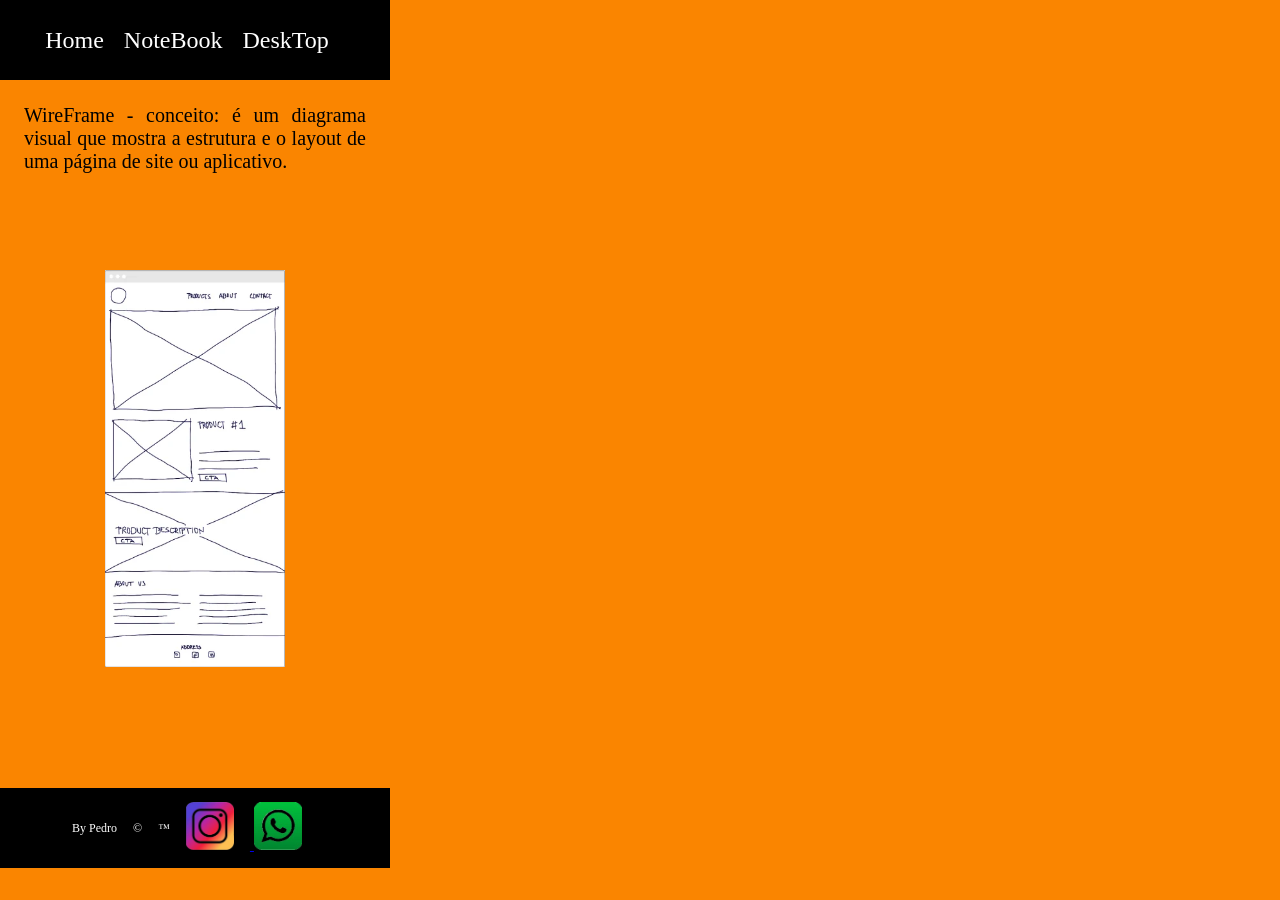
<file: index.html>
<!DOCTYPE html>
<html lang="pt-BR">
<head>
    <meta charset="UTF-8">
    <meta name="viewport" content="width=device-width, initial-scale=1.0">
    <link rel="stylesheet" href="./style.css">
    <title>figma</title>
</head>
<body>
    <header>
        <nav>
            <a href="./index.html">Home</a>&emsp;
            <a href="./notebook.html">NoteBook</a>&emsp;
            <a href="./desktop.html">DeskTop</a>&emsp;
        </nav>
    </header>
    <main>
        <p>WireFrame - conceito: é um diagrama visual que mostra a estrutura e o layout de uma página de site ou aplicativo.</p>
        <div class="wire">
            <img src="./img/wireframe.png" alt="">
        </div>
    </main>
    <footer>
        <p>By Pedro</p>
        <p>&copy;</p>
        <p>&trade;</p>
        <div class="rd-sociais">
            <a href="https://www.instagram.com/pedrinqzx">
                <img src="./img/insta_bg.png" alt="ícone da rede social instagram">
            </a>
           <a href="https://wa.me/554791810828">
            <img src="./img/zap_bg.png" alt="ícone da rede social Whatsapp">
            </a>
        </div>
    </footer>
    
</body>
</html>
</file>
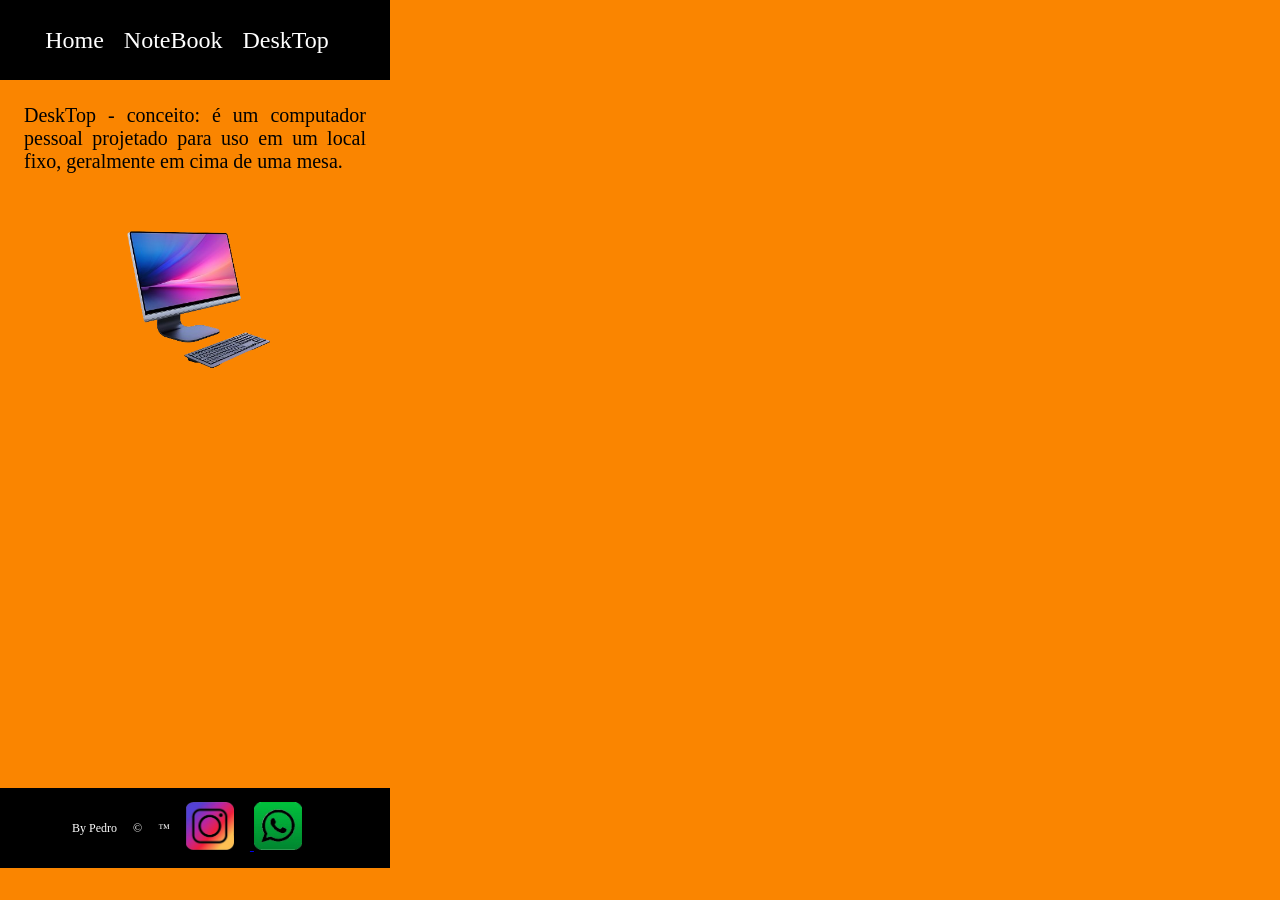
<file: desktop.html>
<!DOCTYPE html>
<html lang="pt-BR">
<head>
    <meta charset="UTF-8">
    <meta name="viewport" content="width=device-width, initial-scale=1.0">
    <link rel="stylesheet" href="./style.css">
    <title>figma</title>
</head>
<body>
    <header>
        <nav>
            <a href="./index.html">Home</a>&emsp;
            <a href="./notebook.html">NoteBook</a>&emsp;
            <a href="./desktop.html">DeskTop</a>&emsp;
        </nav>
    </header>
    <main>
        <p>DeskTop - conceito: é um computador pessoal projetado para uso em um local fixo, geralmente em cima de uma mesa. </p>
        <div class="desktop">
            <img src="./img/desktop_bg.png" alt="">
        </div>
    </main>
    <footer>
        <p>By Pedro</p>
        <p>&copy;</p>
        <p>&trade;</p>
        <div class="rd-sociais">
            <a href="https://www.instagram.com/pedrinqzx">
                <img src="./img/insta_bg.png" alt="ícone da rede social instagram">
            </a>
           <a href="https://wa.me/554791810828">
            <img src="./img/zap_bg.png" alt="ícone da rede social Whatsapp">
            </a>
        </div>
    </footer>
    
</body>
</html>
</file>
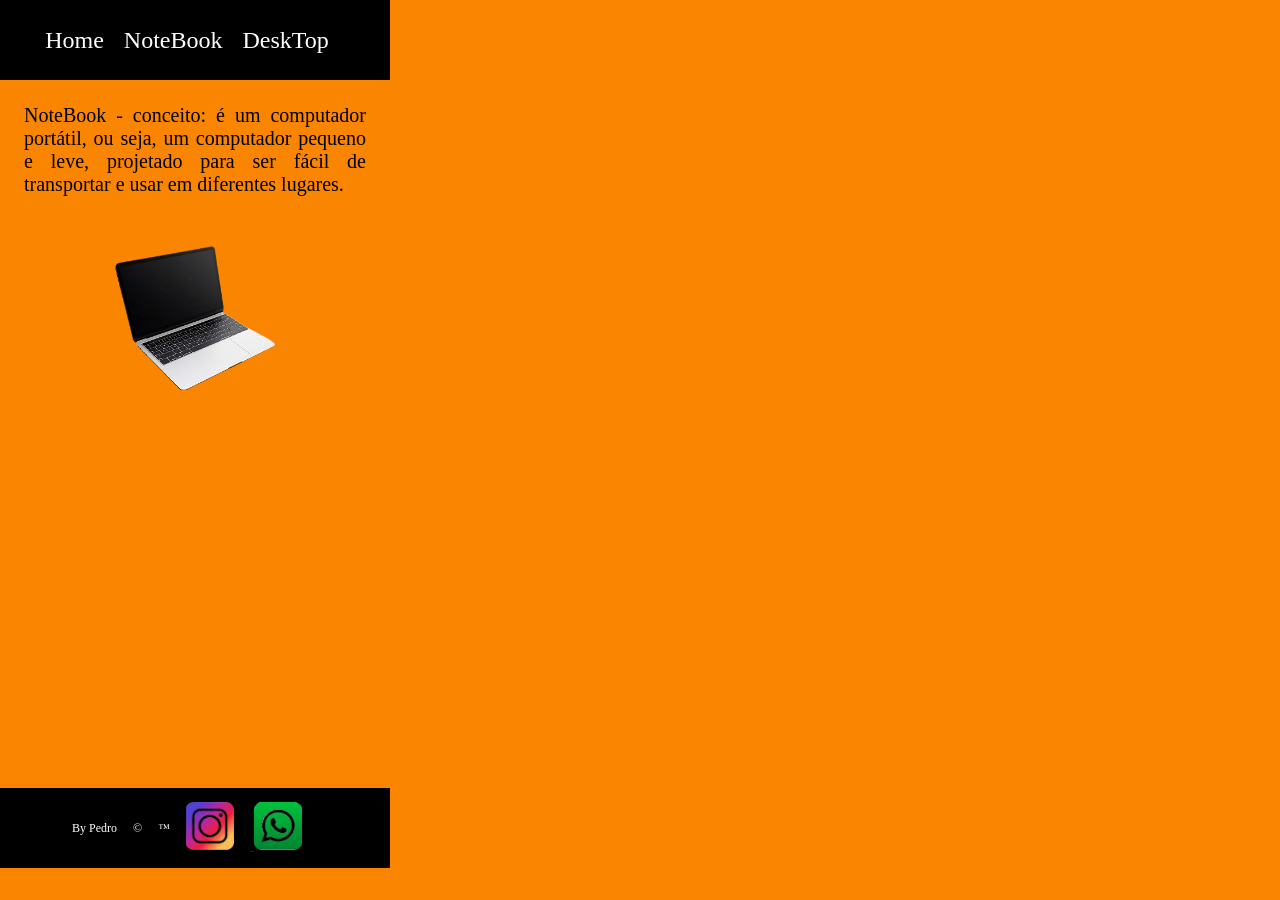
<file: notebook.html>
<!DOCTYPE html>
<html lang="pt-BR">
<head>
    <meta charset="UTF-8">
    <meta name="viewport" content="width=device-width, initial-scale=1.0">
    <link rel="stylesheet" href="./style.css">
    <title>figma</title>
</head>
<body>
    <header>
        <nav>
            <a href="./index.html">Home</a>&emsp;
            <a href="./notebook.html">NoteBook</a>&emsp;
            <a href="./desktop.html">DeskTop</a>&emsp;
        </nav>
    </header>
    <main>
        <p>NoteBook - conceito: é um computador portátil, ou seja, um computador pequeno e leve, projetado para ser fácil de transportar e usar em diferentes lugares.</p>
        <div class="notebook">
            <img src="./img/notebook_bg.png" alt="">
        </div>
    </main>
    <footer>
        <p>By Pedro</p>
        <p>&copy;</p>
        <p>&trade;</p>
        <div class="rd-sociais">
            <a href="https://www.instagram.com/pedrinqzx">
                <img src="./img/insta_bg.png" alt="ícone da rede social instagram">
            </a>
           <a href="https://wa.me/554791810828">
            <img src="./img/zap_bg.png" alt="ícone da rede social Whatsapp">
            </a>
        </div>
    </footer>
    
</body>
</html>
</file>
<file: style.css>
*{
    margin: 0;
    padding: 0;
}

header{
    width: 390px;
    height: 80px;
    background-color: black;
    display: flex;
    flex-direction: row;   
    justify-content: center;
    align-items: center;
    gap: 24px;
    color: white;
}

body{
    background-color: #FA8500;
    width: 390px;
    height: 844px;
}

header nav a{
    text-align: center;
    font-size: 24px;
    text-decoration: none;
    color: white;
}

a:hover{
    background-color: #424242;
    color: rgb(255, 255, 255);
    border-radius: 4px;
}

main{
    width: 390px;
    height: 684px;
    background-color: #FA8500
}

main p{
    margin-top: 24px;
    margin-left: 24px;
    margin-right: 24px;
    text-align: justify;
    background-color: #FA8500;
    font-size: 20px;
}

main .wire{
    margin-top: 66px;
    height: 459px;
    display: flex;
    flex-direction: row;
    justify-content: center;
    align-items: center;
}

main .notebook{
    margin-top: 32px;
    height: 180px;
    display: flex;
    flex-direction: row;
    justify-content: center;
    align-items: center;
}

main .desktop{
    margin-top: 32px;
    height: 180px;
    display: flex;
    flex-direction: row;
    justify-content: center;
    align-items: center;
}

main .wire img{
    width: 180px;
    height: 397px;
}

main .notebook img{
    width: 180px;
    height: 180px;
}

main .desktop img{
    width: 180px;
    height: 180px;
}

footer{
    width: 390px;
    height: 80px;
    background-color: black;
    color: white;
    display: flex;
    flex-direction: row;   
    justify-content: center;
    align-items: center;
    gap: 16px;
}

footer p{
    text-align: center;
    font-size: 12px;
}

.rd-sociais img{
    width: 48px;
    height: 48px;
    margin-right: 16px;
}
</file>
